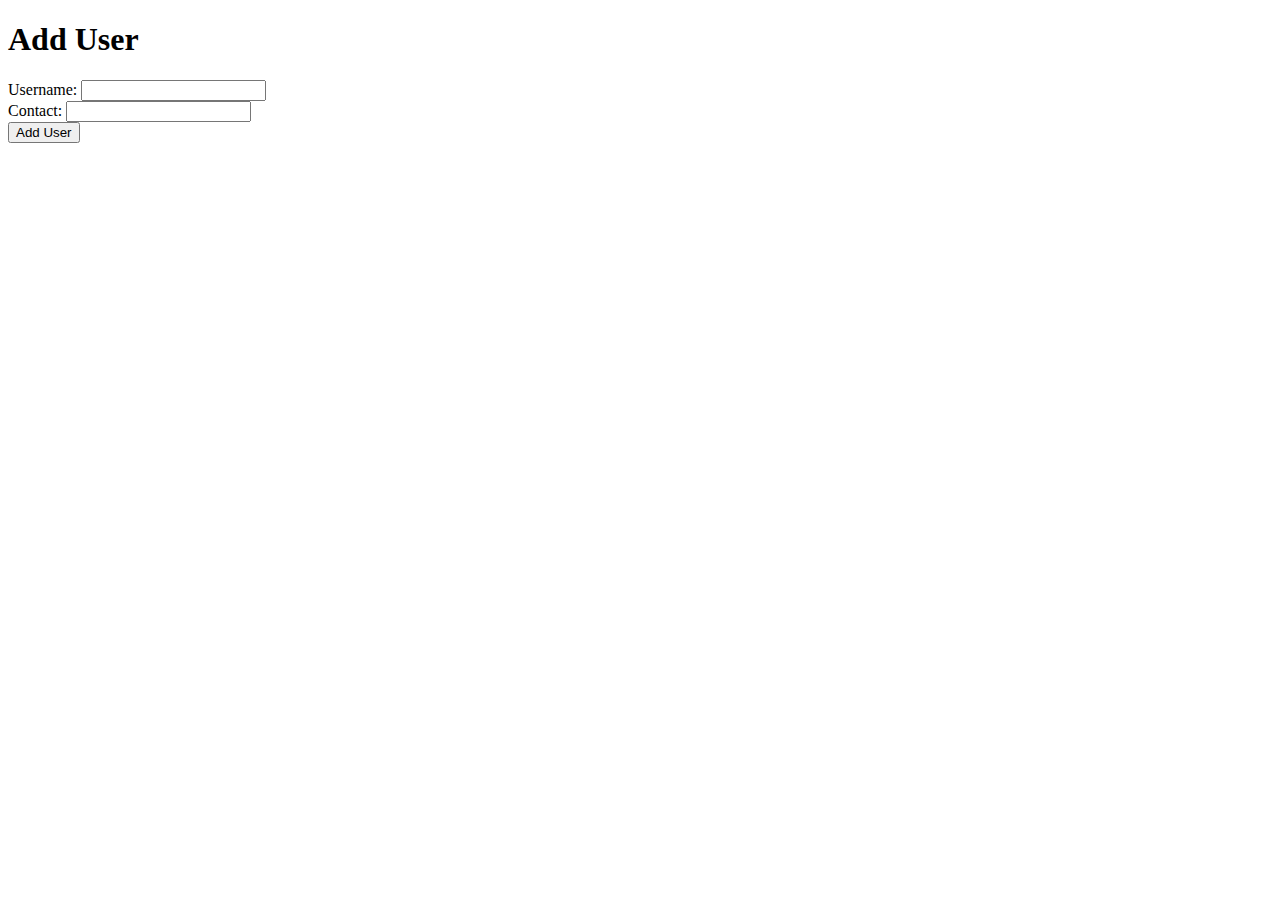
<file: templates/add_user.html>
<!DOCTYPE html>
<html>
<head>
    <title>Add User</title>
</head>
<body>
    <h1>Add User</h1>
    <form action="{{ url_for('add_user') }}" method="post">
        <label for="uname">Username:</label>
        <input type="text" id="uname" name="uname" required><br>
        <label for="contact">Contact:</label>
        <input type="text" id="contact" name="contact" required><br>
        <input type="submit" value="Add User">
    </form>
</body>
</html>
</file>
